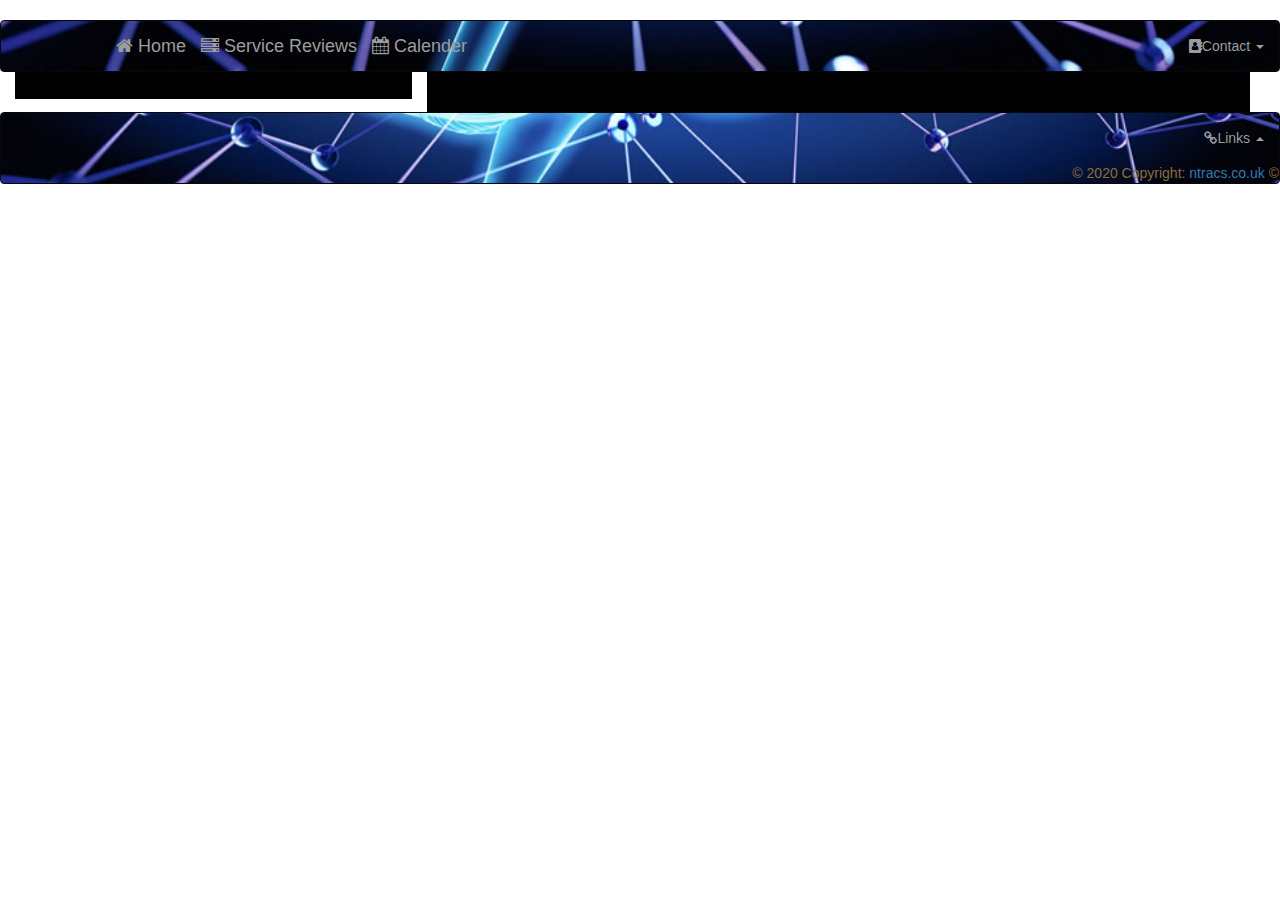
<file: calendar.html>
<!DOCTYPE html>
<html lang="en">
<head>
    <meta charset="utf-8">
    <meta name="viewport" content="width=device-width, initial-scale=1">
    <link rel="stylesheet" href="https://maxcdn.bootstrapcdn.com/bootstrap/3.4.1/css/bootstrap.min.css">
    <link rel="stylesheet" href="https://maxcdn.bootstrapcdn.com/font-awesome/4.7.0/css/font-awesome.min.css" type="text/css" />    
    <link rel="stylesheet" href="assets/css/style.css">
    <title>Project</title>
    <script src="https://ajax.googleapis.com/ajax/libs/jquery/3.4.1/jquery.min.js"></script>
    <script src="https://maxcdn.bootstrapcdn.com/bootstrap/3.4.1/js/bootstrap.min.js"></script>
</head>
<body class="page">

<br>
<header>    
    <nav class="head-nav-bk navbar navbar-inverse">
        <div class="container-fluid">
            
            <div class="navbar-header">
                <a class="nav-tab nav navbar-brand active" href="index.html"><span class="fa fa-home"></span> Home</a>                
                <a class="nav-tab nav navbar-brand" href="service-reviews.html"><span class="fa fa-server"></span> Service Reviews</a>
                <a class="nav-tab nav navbar-brand" href="calendar.html"><span class="fa fa-calendar"></span> Calender</a>
            </div>
            <div>
                <ul class="nav navbar-nav navbar-right">
                    <li class="dropdown"><a class="dropdown-toggle" data-toggle="dropdown"><i class="fa fa-address-book" aria-hidden="true"></i>Contact <span class="caret"></span></a>                
                <ul class="dropdown-menu navbar-right">
                    <br>
                    <li><a class="fa fa-envelope-o" href="mailto:admin@ntracs.co.uk">Email</a></li>
                    <hr>
                    <li><a class="fa fa-phone" href="tel:+441704831363">Telephone</a></li>
                    <hr>
                    <li><a class="fa fa-map-marker">
                    Postal Address:
                    <br>                    
                    <span class="row"> Dr Howard F Jackson </span>
                    <span class="col"> Margaret House  </span>
                    <span class="row"> 342 Haydock Ln </span>
                    <span class="col"> Saint Helens </span>
                    <span class="row"> WA11 9UY </span></a></li>
                    <iframe src="https://www.google.com/maps/embed?pb=!1m18!1m12!1m3!1d2374.6202293228557!2d-2.6697915839749786!3d53.4752469727491!2m3!1f0!2f0!3f0!3m2!1i1024!2i768!4f13.1!3m3!1m2!1s0x487b04c411a67625%3A0xf194ad2ef13f716f!2sTransitional%20Rehabilitation%20Unit%20Ltd!5e0!3m2!1sen!2suk!4v1578241087036!5m2!1sen!2suk" width="140" height="140" frameborder="0" style="border:0;" allowfullscreen=""></iframe>
                    <br>
                </ul>
            </div>
        </div>
    </nav>      
</header>

<section class="container-fluid">
    <div class="row">
        
             <div class="col-sm-3 col-md-6 col-lg-4">            
                <img class="photo">            
            </div>
            <div class="row col-sm-9 col-md-6 col-lg-8">            
                <img class="logo">            
            </div>
        
        
    </div>
</section>

<footer>
    <nav class="foot-nav-bk navbar navbar-inverse">
        <div class="container-fluid">                
            <ul class="nav navbar-nav navbar-right">
                <li class="dropup"><a class="dropdown-toggle" data-toggle="dropdown" href="#"><i class="fa fa-link" aria-hidden="true"></i>Links <span class="caret"></span><span>          </span> </a>                      
            <ul class="dropdown-menu navbar-right">
                <li><a class="fa fa-facebook" href="https://www.facebook.com/TRU-Limited-367290953629325/" target="_blank">TRU</a></li>
                <li><a class="fa fa-twitter" href="https://twitter.com/ltd_tru" target="_blank">TRU</a></li>
                <li><a class="fa fa-home" href="https://trurehab.co.uk" target="_blank">TRU</a></li>
                <li><a class="fa fa-home" href="http://ntracs.co.uk/" target="_blank">N-TRACS</a></li>
            </ul>
        </div>
        <div class="footer-copyright text-right py-3 text-warning">© 2020 Copyright:
            <a href="http://ntracs.co.uk/" target="_blank"> ntracs.co.uk <span class="text-warning">©</span></a>
        </div>
    </nav>       
</footer>


</body>
</html>
</file>
<file: assets/css/style.css>
@import url('https://fonts.googleapis.com/css?family=Inria+Serif:100,200,300,400,500,600,700|Exo:100,200,300,400,500,600,700');


.head-nav-bk {    
    background: url("../images/brain.jpg");
    background-position: 100% 100%;
    background-repeat: no-repeat;
    background-size: cover;
    height: 100%;
    width: 100%;    
    padding-left: 100px;
    margin-bottom: 0px;
    margin-top: 0;
}

.foot-nav-bk {    
    background: url("../images/brain.jpg");
    background-position: 75% 85%;
    background-repeat: no-repeat;
    background-size: cover;
    height: 100%;
    width: 100%;
    margin-top: 0px;
    margin-bottom: 0;
}

.year1 {
    border: solid;
    border-color: black;
    background: url("../images/brain.jpg");
    background-position: 20% 70%;
    background-repeat: no-repeat;
    
    width: 249px;
}

.year2 {
    border: solid;
    border-color: black;
    background: url("../images/brain.jpg");
    background-position: 50% 50%;
    background-repeat: no-repeat;
   
    width: 249px;
}

.year3 {
    border: solid;
    border-color: black;
    background: url("../images/brain.jpg");
    background-position: 40% 70%;
    background-repeat: no-repeat;
    
    width: 249px;
}

.year4 {
    border: solid;
    border-color: black;
    background: url("../images/brain.jpg");
    background-position: 60% 45%;
    background-repeat: no-repeat;
     
    width: 249px;
}

.year5 {
    border: solid;
    border-color: black;
    background: url("../images/brain.jpg");
    background-position: 70% 65%;
    background-repeat: no-repeat;
    
    width: 249px;
}

.menuitem {
    height: 120px;
    text-align: center;
    padding: 0;
}

.menuitem a {
    width: 100%;
    text-decoration: none;
    color: black;    
    height: 120px;
}

.menuitem a i {
    padding-top: 22px;
    display: block;
    color: #fafafa;
    font-size: 26px;
}

.menuitem span {
    display: block;
    width: 100%;
    padding-top: 5px;
    text-align: center;
    text-transform: uppercase;
    font-size: 14px;
    font-weight: 300;
    letter-spacing: 2px;
}

.hvr-sweep-to-bottom:before {
    background: rgba(0, 0, 0, 0.2);
    height: 120px;
}

.progress {
    position: relative;
    height: 25px;
    margin-bottom: 4px;
}

.progress-type {
    position: absolute;
    left: 0px;
    font-weight: 400;
    padding: 3px 30px 2px 10px;
    color: #fafafa;
    background-color: rgba(25, 25, 25, 0.2);
}

.progress-section {
    margin: 40px 20px;
}

.section {
    display: grid;
    grid-template-columns: 75% 25%;
    grid-template-rows: 10vw 30vw 10vw;
    grid-gap: 1em;
    margin-top: 0;    
}

.photo {
    
    background-size: auto;
    width: 100%;
    background-position: 90% 90%;
    border: solid;
    border-color: black;
    border-width: 2px; 
    border-top-width: 0;
    border-bottom-width: 27px;

}

.photo2 {
    
    background-size: cover;
    width: 100%;
    padding-top: 170px;
    border: solid;
    border-color: black;
    border-width: 2px;    
    border-top-width: 0;
    border-bottom-width: 27px;
    max-width: 100%;
    height: auto;
}

.photo3 {
    
    background-size: cover;
    width: 100%;
    background-position: center;
    border: solid;
    border-color: black;
    border-width: 2px;      
    border-top-width: 0;
    border-bottom-width: 27px;
    max-width: 100%;
    height: auto;
}

.logo {
    background: black;
    background-repeat: no-repeat;
    background-position: center;
    width: 100%;
    height: auto;
    padding-top: 20px;
    padding-bottom: 20px;
}

.welcome {
    background: url("../images/paper.jpg");
    background-repeat: no-repeat;
    background-position: center;
    padding-top: 3px;
    border-top: solid;
    border-top-color: black;
    border-top-width: 6px;
    
    
}

.background {
    background: black;
}

.service-reviews {
    padding-right: 10px;
    border-right: solid;
    border-right-color: black;
    border-right-width: 20px;
}

.padding-right {
    margin-right: 20px;
}

.service-review-header {
    display: block;
    font-weight: bold;
    margin-left: 10px;
}

.bottom-right {
  position: absolute;
  bottom: 8px;
  right: 24px;
  color: white;
}

@media (max-width: 480px) {

	
        
    .logo {
        position: relative;
    }

    .welcome {
        transform: scale(0.9);        
        min-width: 400px;
    }

    #nav {
        margin-left: 90px;
    }

    .chart {
        margin-left: 50px;
    }
}
</file>
